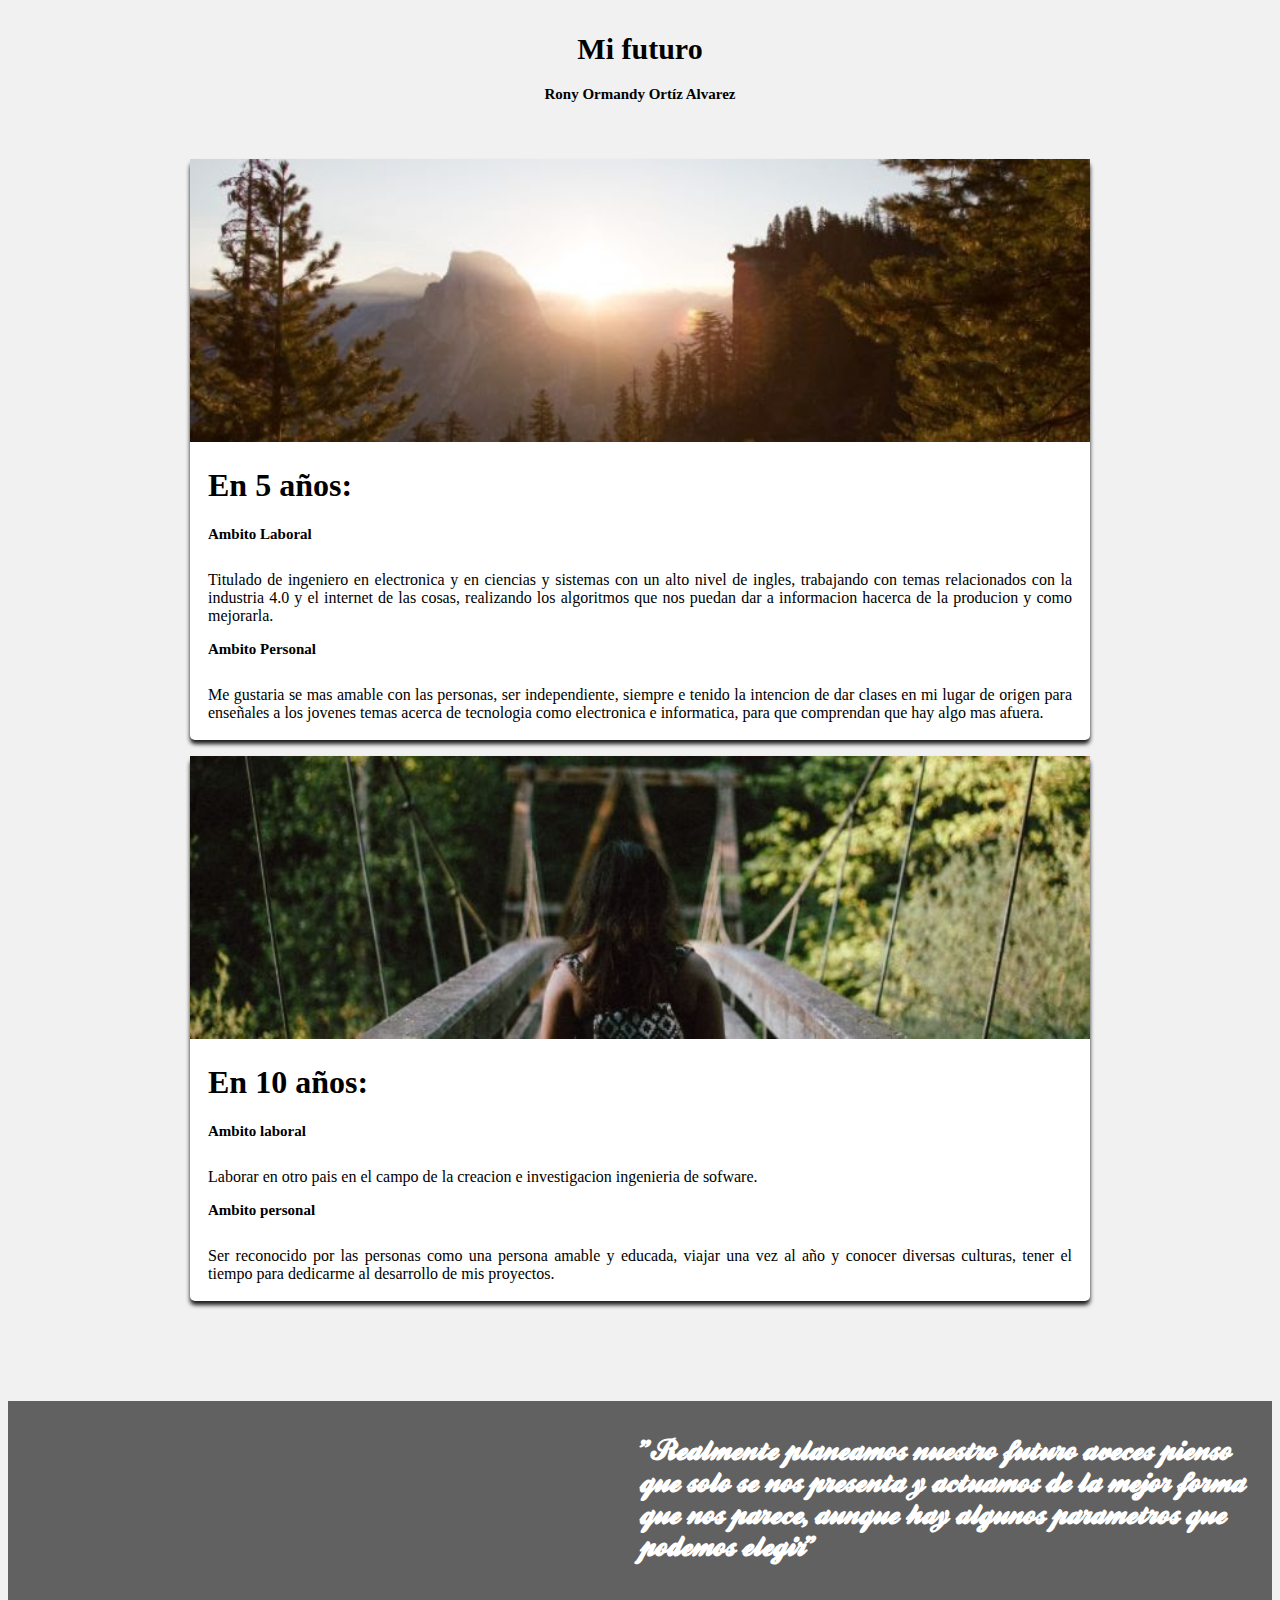
<file: futuro.html>
<!DOCTYPE html>
<html>
<head>
	<title>Futuro</title>
	<meta charset="utf-8">
	<link rel="stylesheet" type="text/css" href="css/futuro.css">
</head>
<body>
	<section id="cuerpo">	
	<header>
		<h1 class="centrar">Mi futuro</h1>
		<h2 >Rony Ormandy Ortíz Alvarez</h2>
	</header>

	<section>
		<article>
			<img class="tamaño" src="img/woods.jpg">
			<div class="ajustarTexto">
			<h1>En 5 años:</h1>
			<h2>Ambito Laboral</h2>
			<p>
				Titulado de ingeniero en electronica y en ciencias y sistemas con un alto nivel de ingles, trabajando con temas relacionados con la industria 4.0 y el internet de las cosas, realizando los algoritmos que nos puedan dar a informacion hacerca de la producion y como mejorarla.
			</p>

			<h2>Ambito Personal</h2>
			<p>
				Me gustaria se mas amable con las personas, ser independiente, siempre e tenido la intencion de dar clases en mi lugar de origen para enseñales a los jovenes temas acerca de tecnologia como electronica e informatica, para que comprendan que hay algo mas afuera.
				<br>
				<br>
			</p>
			</div>

		</article>

		<article>
			<img class="tamaño" src="img/bridge.jpg">
			<div class="ajustarTexto">
			<h1>En 10 años:</h1>
			<h2>Ambito laboral</h2>
			<p>
				Laborar en otro pais en el campo de la creacion e investigacion ingenieria de sofware.
			</p>
			<h2>Ambito personal</h2>
			Ser reconocido por las personas como una persona amable y educada, viajar una vez al año y conocer diversas culturas, tener el tiempo para dedicarme al desarrollo de mis proyectos.
			<br>
			<br>	

		    </div>
		</article>

	</section>
	</section>

	<footer>
		<div id="navegadores">
			
		</div>
		<h3 id="frase">"Realmente planeamos nuestro futuro aveces pienso que solo se nos presenta y actuamos de la mejor forma que nos parece, aunque hay algunos parametros que podemos elegir"</h3>
	</footer>
</body>
</html>
</file>
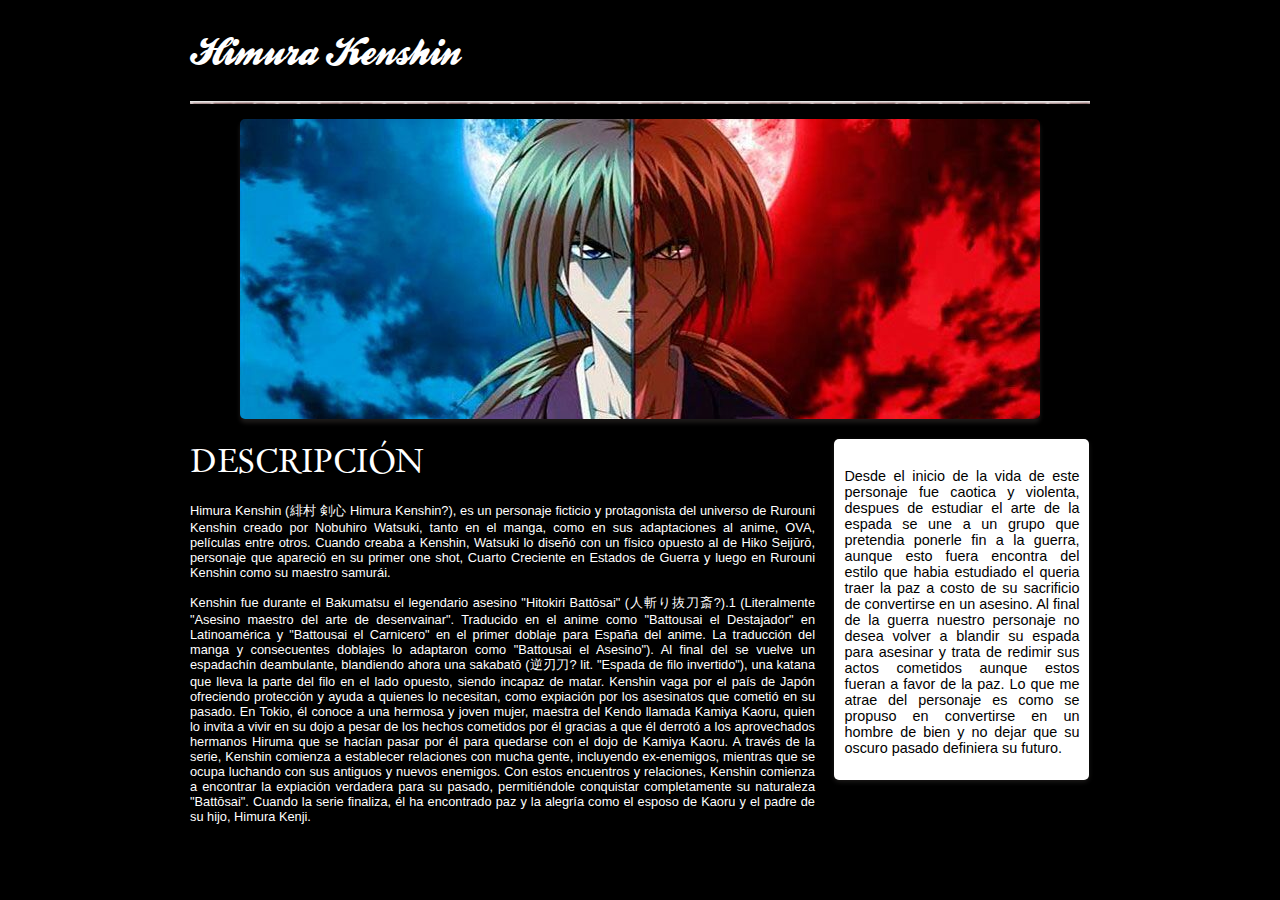
<file: personajeFavorito.html>
<!DOCTYPE html>
<html>
<head>
	<title>Personaje Favorito</title>
	<link rel="stylesheet" type="text/css" href="css/personajefavorito.css">
	<meta charset="utf-8" />
</head>
<body>
	<div id="encavezado">
		<header>
			<div id="titulo">
				<h1>Himura Kenshin</h1>
				
			</div>
		</header>




	<div id="imagen">
		
	</div>

	<section>
		<article>
			<h1>Descripción</h1>
			<p>
				Himura Kenshin (緋村 剣心 Himura Kenshin?), es un personaje ficticio y protagonista del universo de Rurouni Kenshin creado por Nobuhiro Watsuki, tanto en el manga, como en sus adaptaciones al anime, OVA, películas entre otros. Cuando creaba a Kenshin, Watsuki lo diseñó con un físico opuesto al de Hiko Seijūrō, personaje que apareció en su primer one shot, Cuarto Creciente en Estados de Guerra y luego en Rurouni Kenshin como su maestro samurái.
				<br>
				<br>

				Kenshin fue durante el Bakumatsu el legendario asesino "Hitokiri Battōsai" (人斬り抜刀斎?).1​ (Literalmente "Asesino maestro del arte de desenvainar". Traducido en el anime como "Battousai el Destajador" en Latinoamérica y "Battousai el Carnicero" en el primer doblaje para España del anime. La traducción del manga y consecuentes doblajes lo adaptaron como "Battousai el Asesino"). Al final del se vuelve un espadachín deambulante, blandiendo ahora una sakabatō (逆刃刀? lit. "Espada de filo invertido"), una katana que lleva la parte del filo en el lado opuesto, siendo incapaz de matar. Kenshin vaga por el país de Japón ofreciendo protección y ayuda a quienes lo necesitan, como expiación por los asesinatos que cometió en su pasado. En Tokio, él conoce a una hermosa y joven mujer, maestra del Kendo llamada Kamiya Kaoru, quien lo invita a vivir en su dojo a pesar de los hechos cometidos por él gracias a que él derrotó a los aprovechados hermanos Hiruma que se hacían pasar por él para quedarse con el dojo de Kamiya Kaoru. A través de la serie, Kenshin comienza a establecer relaciones con mucha gente, incluyendo ex-enemigos, mientras que se ocupa luchando con sus antiguos y nuevos enemigos. Con estos encuentros y relaciones, Kenshin comienza a encontrar la expiación verdadera para su pasado, permitiéndole conquistar completamente su naturaleza "Battōsai". Cuando la serie finaliza, él ha encontrado paz y la alegría como el esposo de Kaoru y el padre de su hijo, Himura Kenji.
			</p>
		</article>

		<aside>
			<h1></h1>
			<p>
				Desde el inicio de  la vida de este personaje fue caotica y violenta, despues de estudiar el arte de la espada se une a un grupo que pretendia ponerle fin a la guerra, aunque esto fuera encontra del estilo que habia estudiado el queria traer la paz a costo de su sacrificio de convertirse en un asesino. Al final de la guerra nuestro personaje no desea volver a blandir su espada para asesinar y trata de redimir sus actos cometidos aunque estos fueran a favor de la paz. Lo que me atrae del personaje es como se propuso en convertirse en un hombre de bien y no dejar que su oscuro pasado definiera su futuro. 
			</p>
		</aside>
	</section>
	</div>


</body>
</html>
</file>
<file: css/futuro.css>
@font-face
{
    font-family: 'BallparkWeiner';
    src: url('fonts/ballpark.eot');
    src: url('fonts/ballpark.eot?#iefix') format('embedded-opentype'),
         url('fonts/ballpark.woff') format('woff'),
         url('fonts/ballpark.ttf') format('truetype'),
         url('fonts/ballpark.svg#BallparkWeiner') format('svg');
    font-weight: normal;
    font-style: normal;
}


body{
	background-color: #f1f1f1;
}

#cuerpo{
	width: 900px;
	margin: auto;
	font-family: 'segoe ui light'; 
}

header{
	overflow: hidden;
	text-align: center;
}

header, h2{
	font-size: 15px;
	margin-top: 12px; 
	margin-bottom: 28px;

}

.tamaño{
	width: 100%;

}

article{
	background-color: white;
	box-shadow: 0px 4px 4px #1c1a19;
	border-radius: 5px;
	
}


.ajustarTexto{
	width: 96%;
	margin: auto;
	text-align: justify;
}

footer{
	padding: 0;
	margin: 0;
	width: 100%;
	background-color: #616161;
	height: 200px;
	display: flex; /*flexionar las cajas a continuacion*/
	align-items: center;
	overflow: hidden;
	margin-top: 100px; 	
}

#navegadores{
	width: 50%;
}

#frase{
	font-family: 'BallparkWeiner', serif;
	font-size: 30px;
	width: 50%;
	color: white;
	font-family: "segoe ui light"
	font-size: 40px;
	float: bottom;
}
</file>
<file: css/personajefavorito.css>
@font-face
{
    font-family: 'BallparkWeiner';
    src: url('fonts/ballpark.eot');
    src: url('fonts/ballpark.eot?#iefix') format('embedded-opentype'),
         url('fonts/ballpark.woff') format('woff'),
         url('fonts/ballpark.ttf') format('truetype'),
         url('fonts/ballpark.svg#BallparkWeiner') format('svg');
    font-weight: normal;
    font-style: normal;
}

@font-face
{
    font-family: 'Dayrom';
    src: url('fonts/dayrom.eot');
    src: url('fonts/dayrom.eot?#iefix') format('embedded-opentype'),
         url('fonts/dayrom.woff') format('woff'),
         url('fonts/dayrom.ttf') format('truetype'),
         url('fonts/dayrom.svg#Dayrom') format('svg');
    font-weight: normal;
    font-style: normal;
}


body{
	background: black;
	font-family: 'TrebucherMS', Arial, sans-serif;
	color: #181818;
}

#encavezado{
	width: 900px;
	margin: auto;
}

section h1, footer h1{
	font-family: "Dayrom",serif;
	font-weight: normal;
	text-transform: uppercase;
}

header{
	background: url('img/line.png') repeat-x bottom;
}

header h1{
	font-family: 'BallparkWeiner', serif;
	font-size: 2.5em;
	font-weight: normal;
    color: white;

}

header h2{
    font-family: Dayrom, serif;
    font-size: 1.1em;
    margin-top: 0px;
    font-weight: normal;
}
#titulo{
	display: inline-block;
}


 #imagen{
 	
 	height: 300px;
 	border-radius: 5px;
 	background: url('img/sumurai.jpg') no-repeat;
 	position: relative;
 	box-shadow: 0px 4px 4px #1c1a19;
    width: 800px;
    margin: auto;
    margin-top: 15px;
 }
 section{
    color: white;
 }

 article, aside{
    display: inline-block;
    vertical-align: top;
    text-align: justify;
}

article{
    width: 625px;
    margin-right: 15px;
}

article p
{
    font-size: 0.8em;
}

aside
{
    margin-top: 20px;
    position: relative;
    width: 235px;
    background-color: white;
    box-shadow: 0px 2px 5px #1c1a19;
    border-radius: 5px;
    padding: 10px;
    color: black;
    font-size: 0.9em;
}
aside img
{
    margin-right: 5px;
}
</file>
